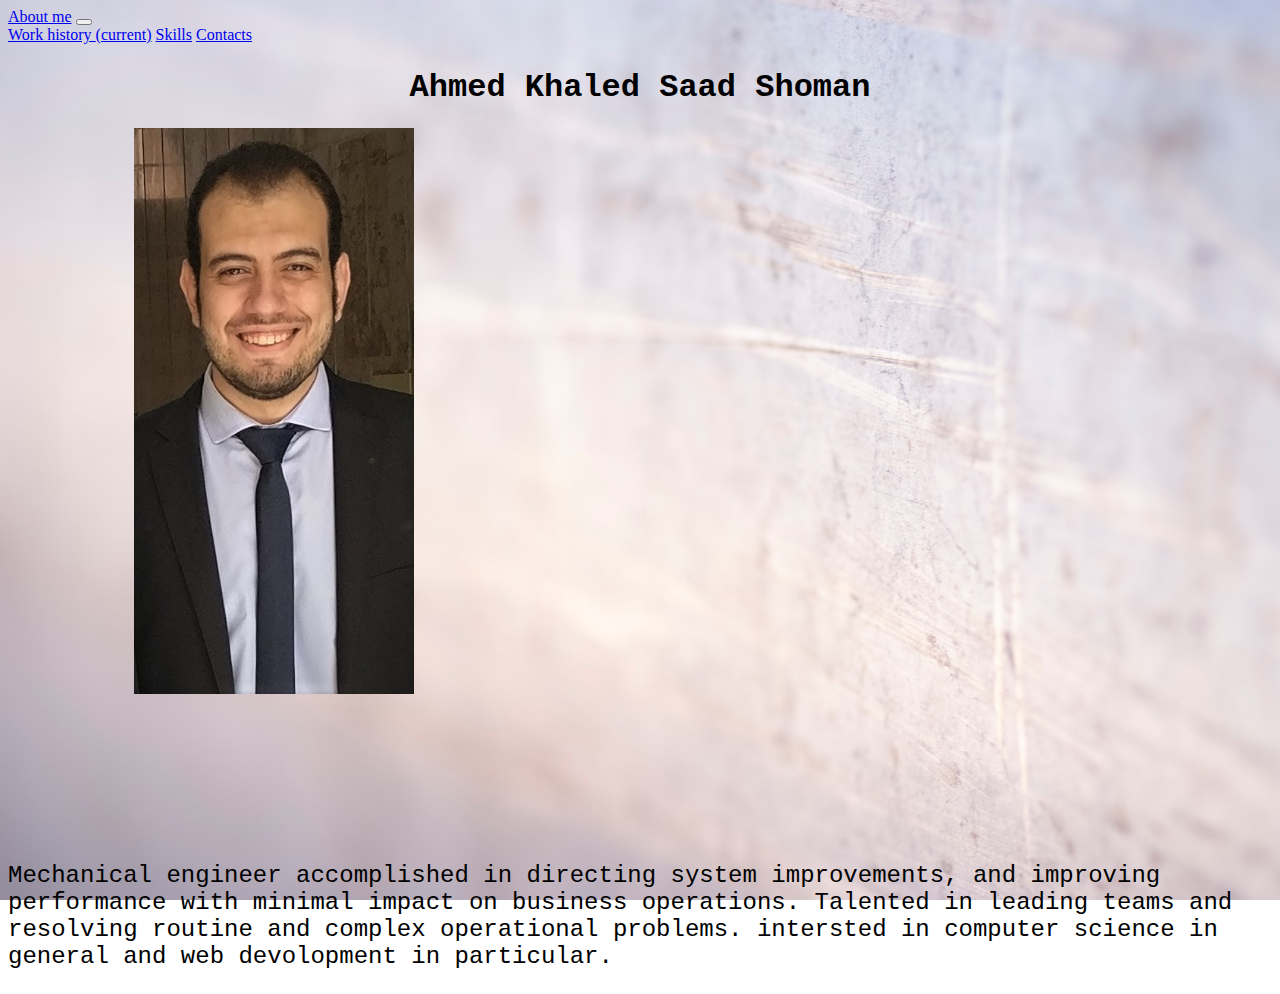
<file: index.html>
<!DOCTYPE html>
<html lang="en">
    
    <head>
        <title>About me</title>
        <meta name="viewport" content="width=device-width, initial-scale=1.0">
        <link href="styles.css" rel="stylesheet">
        <link rel="stylesheet" href="https://stackpath.bootstrapcdn.com/bootstrap/4.5.0/css/bootstrap.min.css" integrity="sha384-9aIt2nRpC12Uk9gS9baDl411NQApFmC26EwAOH8WgZl5MYYxFfc+NcPb1dKGj7Sk" crossorigin="anonymous">
        <script src="https://code.jquery.com/jquery-3.5.1.slim.min.js" integrity="sha384-DfXdz2htPH0lsSSs5nCTpuj/zy4C+OGpamoFVy38MVBnE+IbbVYUew+OrCXaRkfj" crossorigin="anonymous"></script>
<script src="https://cdn.jsdelivr.net/npm/popper.js@1.16.0/dist/umd/popper.min.js" integrity="sha384-Q6E9RHvbIyZFJoft+2mJbHaEWldlvI9IOYy5n3zV9zzTtmI3UksdQRVvoxMfooAo" crossorigin="anonymous"></script>
<script src="https://stackpath.bootstrapcdn.com/bootstrap/4.5.0/js/bootstrap.min.js" integrity="sha384-OgVRvuATP1z7JjHLkuOU7Xw704+h835Lr+6QL9UvYjZE3Ipu6Tp75j7Bh/kR0JKI" crossorigin="anonymous"></script>
    </head>
    
    <body class="backgroundimage">
        <nav class="navbar navbar-expand-lg navbar-light bg-light">
            <a class="navbar-brand" href="index.html">About me</a>
            <button class="navbar-toggler" type="button" data-toggle="collapse" data-target="#navbarNavAltMarkup" aria-controls="navbarNavAltMarkup" aria-expanded="false" aria-label="Toggle navigation">
              <span class="navbar-toggler-icon"></span>
            </button>
            <div class="collapse navbar-collapse" id="navbarNavAltMarkup">
              <div class="navbar-nav">
                <a class="nav-item nav-link active" href="workhistory.html">Work history <span class="sr-only">(current)</span></a>
                <a class="nav-item nav-link" href="skills.html">Skills</a>
                <a class="nav-item nav-link" href="contacts.html">Contacts</a>
              </div>
            </div>
        </nav>
        
        <div>
            <h1>Ahmed Khaled Saad Shoman</h1>
        </div>
        <div class="row tot">
            <div class="col-sm">
                <img src="me.jpg" id="me">
            </div>
            <div class="col-sm-9" id="big_div">
                <p id="about">Mechanical engineer accomplished in directing system improvements, and improving performance with minimal impact on business operations.
                    Talented in leading teams and resolving routine and complex operational problems.
                    intersted in computer science in general and web devolopment in particular.</p>
            </div>
        </div>
    </body>
</html>
</file>
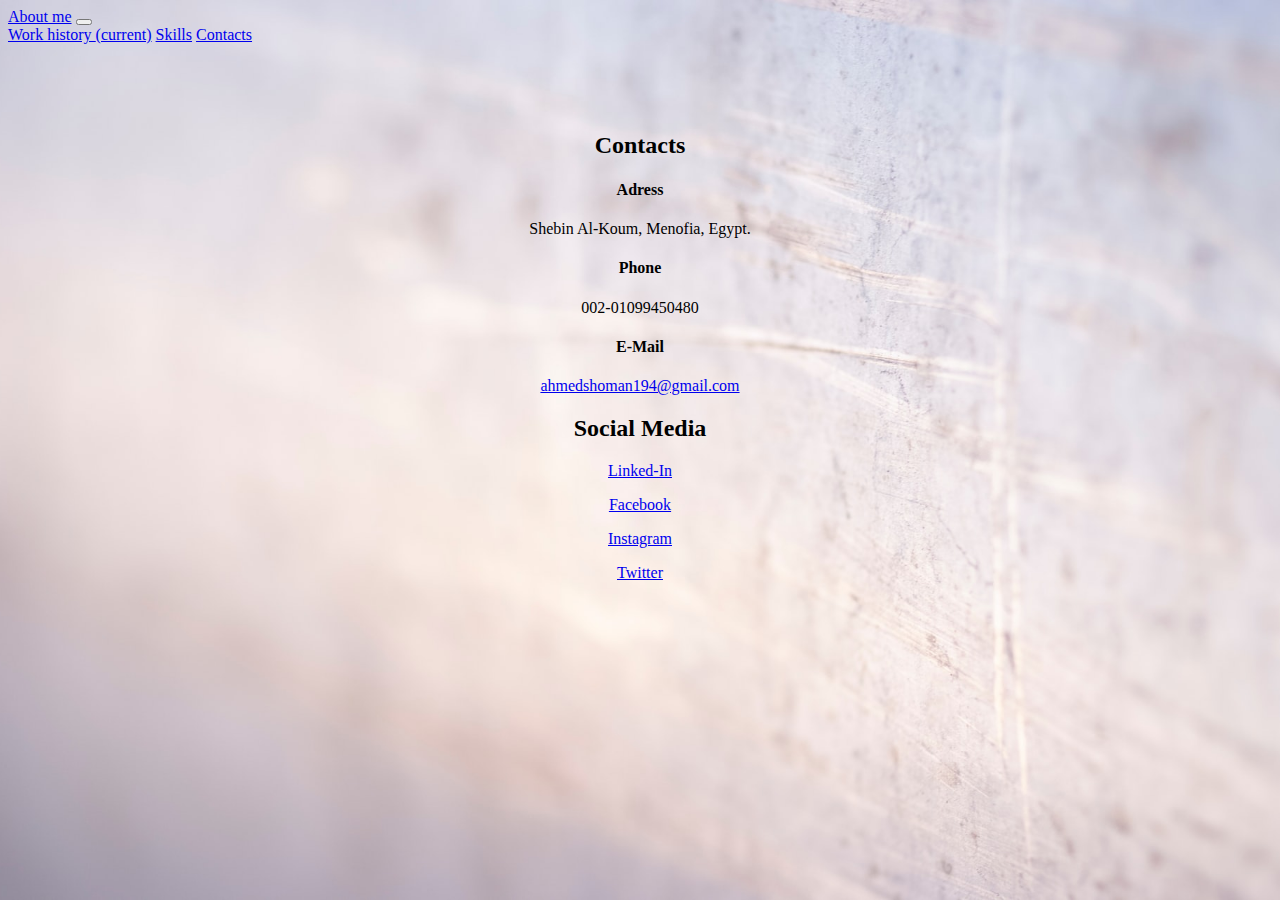
<file: contacts.html>
<!DOCTYPE html>
<html lang="en">
    
    <head>
        <title>Contacts</title>
        <meta name="viewport" content="width=device-width, initial-scale=1.0">
        <link href="styles.css" rel="stylesheet">
        <link rel="stylesheet" href="https://stackpath.bootstrapcdn.com/bootstrap/4.5.0/css/bootstrap.min.css" integrity="sha384-9aIt2nRpC12Uk9gS9baDl411NQApFmC26EwAOH8WgZl5MYYxFfc+NcPb1dKGj7Sk" crossorigin="anonymous">
        <script src="https://code.jquery.com/jquery-3.5.1.slim.min.js" integrity="sha384-DfXdz2htPH0lsSSs5nCTpuj/zy4C+OGpamoFVy38MVBnE+IbbVYUew+OrCXaRkfj" crossorigin="anonymous"></script>
<script src="https://cdn.jsdelivr.net/npm/popper.js@1.16.0/dist/umd/popper.min.js" integrity="sha384-Q6E9RHvbIyZFJoft+2mJbHaEWldlvI9IOYy5n3zV9zzTtmI3UksdQRVvoxMfooAo" crossorigin="anonymous"></script>
<script src="https://stackpath.bootstrapcdn.com/bootstrap/4.5.0/js/bootstrap.min.js" integrity="sha384-OgVRvuATP1z7JjHLkuOU7Xw704+h835Lr+6QL9UvYjZE3Ipu6Tp75j7Bh/kR0JKI" crossorigin="anonymous"></script>
    </head>
    
    <body class="backgroundimage">
        <nav class="navbar navbar-expand-lg navbar-light bg-light">
            <a class="navbar-brand" href="index.html">About me</a>
            <button class="navbar-toggler" type="button" data-toggle="collapse" data-target="#navbarNavAltMarkup" aria-controls="navbarNavAltMarkup" aria-expanded="false" aria-label="Toggle navigation">
              <span class="navbar-toggler-icon"></span>
            </button>
            <div class="collapse navbar-collapse" id="navbarNavAltMarkup">
              <div class="navbar-nav">
                <a class="nav-item nav-link active" href="workhistory.html">Work history <span class="sr-only">(current)</span></a>
                <a class="nav-item nav-link" href="skills.html">Skills</a>
                <a class="nav-item nav-link" href="contacts.html">Contacts</a>
              </div>
            </div>
        </nav>
        
            <div class="contacts">
                    <h2>
                        Contacts
                    </h2>
                    <h4>
                        Adress
                    </h4>
                    <p>
                        Shebin Al-Koum, Menofia, Egypt.
                    </p>
                    <h4>
                        Phone
                    </h4>
                    <p>
                        002-01099450480
                    </p>
                    <h4>
                        E-Mail
                    </h4>
                    <p>
                        <a href="ahmedshoman194@gmail.com">ahmedshoman194@gmail.com</a>
                    </p>
                    <h2>
                        Social Media
                    </h2>
                    <P>
                        <a href="https://www.linkedin.com/in/ahmed-shoman-b3b931177/">Linked-In</a>
                    </P>
                    <p>
                        <a href="https://www.facebook.com/ahmad.shoman.35">Facebook</a>
                    </p>
                    <p>
                        <a href="https://www.instagram.com/a7mad.shoman/">Instagram</a>
                    </p>
                    <p>
                        <a href="https://twitter.com/2hmad_4oman">Twitter</a>
                    </p>
            </div>
    </body>
</html>
</file>
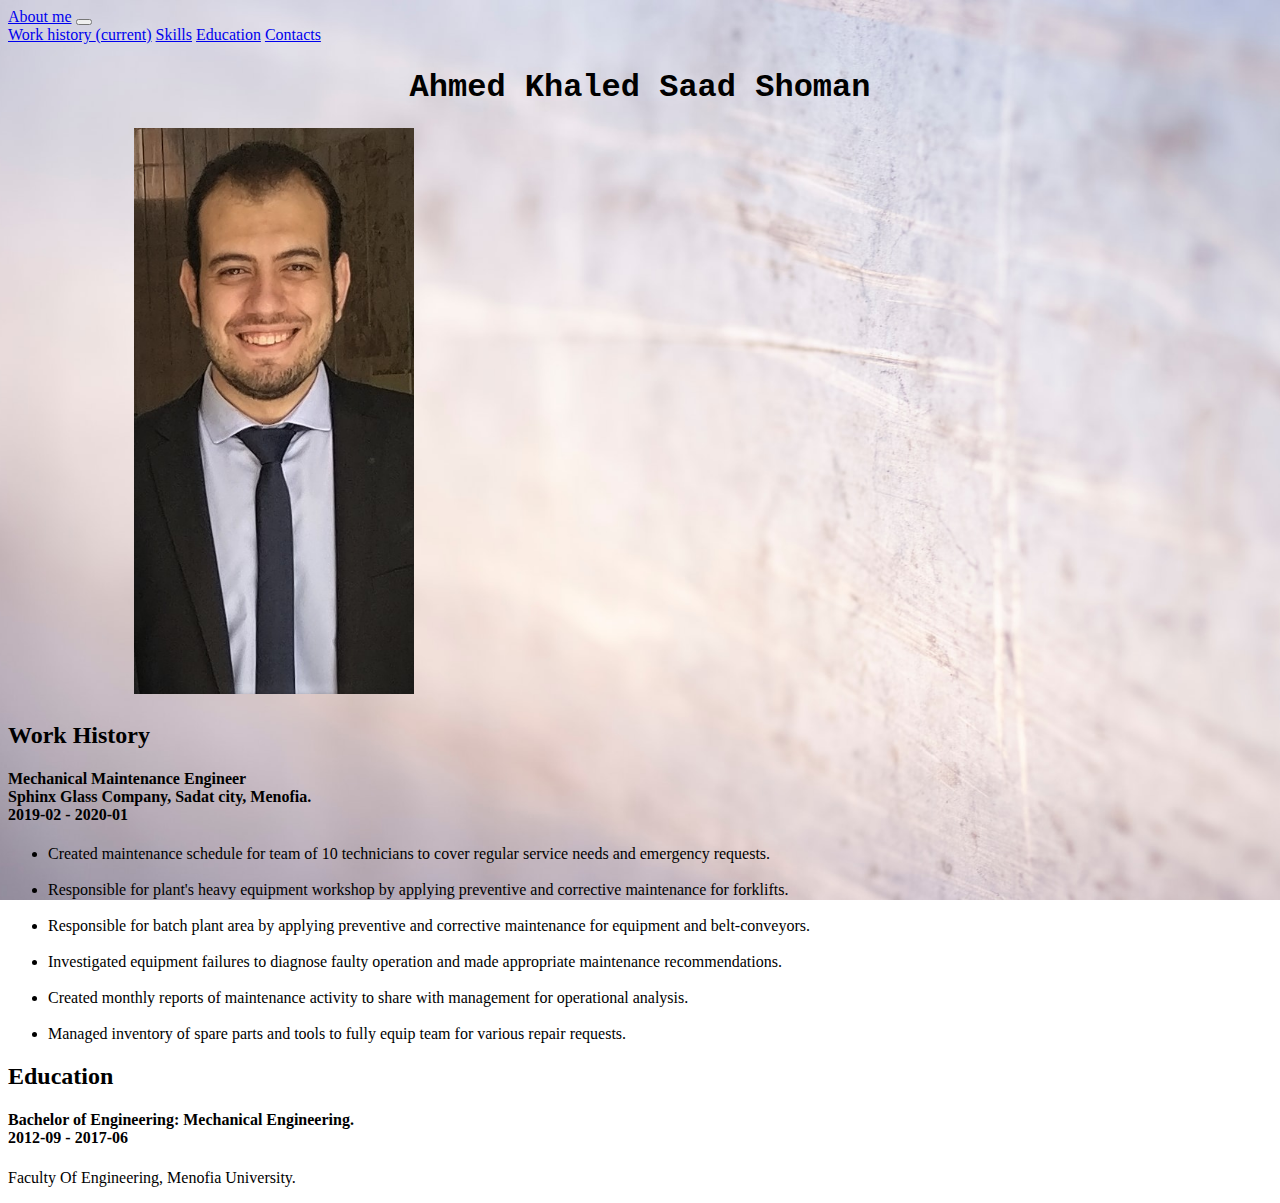
<file: education.html>
<!DOCTYPE html>
<html lang="en">
    
    <head>
        <title>Education</title>
        <meta name="viewport" content="width=device-width, initial-scale=1.0">
        <link href="styles.css" rel="stylesheet">
        <link rel="stylesheet" href="https://stackpath.bootstrapcdn.com/bootstrap/4.5.0/css/bootstrap.min.css" integrity="sha384-9aIt2nRpC12Uk9gS9baDl411NQApFmC26EwAOH8WgZl5MYYxFfc+NcPb1dKGj7Sk" crossorigin="anonymous">
        <script src="https://code.jquery.com/jquery-3.5.1.slim.min.js" integrity="sha384-DfXdz2htPH0lsSSs5nCTpuj/zy4C+OGpamoFVy38MVBnE+IbbVYUew+OrCXaRkfj" crossorigin="anonymous"></script>
<script src="https://cdn.jsdelivr.net/npm/popper.js@1.16.0/dist/umd/popper.min.js" integrity="sha384-Q6E9RHvbIyZFJoft+2mJbHaEWldlvI9IOYy5n3zV9zzTtmI3UksdQRVvoxMfooAo" crossorigin="anonymous"></script>
<script src="https://stackpath.bootstrapcdn.com/bootstrap/4.5.0/js/bootstrap.min.js" integrity="sha384-OgVRvuATP1z7JjHLkuOU7Xw704+h835Lr+6QL9UvYjZE3Ipu6Tp75j7Bh/kR0JKI" crossorigin="anonymous"></script>
    </head>
    
    <body class="backgroundimage">
        <nav class="navbar navbar-expand-lg navbar-light bg-light">
            <a class="navbar-brand" href="index.html">About me</a>
            <button class="navbar-toggler" type="button" data-toggle="collapse" data-target="#navbarNavAltMarkup" aria-controls="navbarNavAltMarkup" aria-expanded="false" aria-label="Toggle navigation">
              <span class="navbar-toggler-icon"></span>
            </button>
            <div class="collapse navbar-collapse" id="navbarNavAltMarkup">
              <div class="navbar-nav">
                <a class="nav-item nav-link active" href="workhistory.html">Work history <span class="sr-only">(current)</span></a>
                <a class="nav-item nav-link" href="skills.html">Skills</a>
                <a class="nav-item nav-link" href="education.html">Education</a>
                <a class="nav-item nav-link" href="contacts.html">Contacts</a>
              </div>
            </div>
        </nav>
        
        <div>
            <h1>Ahmed Khaled Saad Shoman</h1>
        </div>
        <div class="row">
            <div class="col-sm">
                <img src="me.jpg" id="me">
            </div>
            <div class="col-sm-9">
                <p id="history">
                    <h2>
                        Work History
                    </h2>
                    <h4>
                        Mechanical Maintenance Engineer<br>
                        Sphinx Glass Company, Sadat city, Menofia.<br>
                        2019-02 - 2020-01
                    </h4>
                    <ul>
                        <li>
                            Created maintenance schedule for team of 10 technicians to cover regular service needs and emergency requests.
                        </li>
                        <br>
                        <li>
                            Responsible for plant's heavy equipment workshop by applying preventive and corrective maintenance for forklifts.
                        </li>
                        <br>
                        <li>
                            Responsible for batch plant area by applying preventive and corrective maintenance for equipment and belt-conveyors.
                        </li>
                        <br>
                        <li>
                            Investigated equipment failures to diagnose faulty operation and made appropriate maintenance recommendations.
                        </li>
                        <br>
                        <li>
                            Created monthly reports of maintenance activity to share with management for operational analysis.
                        </li>
                        <br>
                        <li>
                            Managed inventory of spare parts and tools to fully equip team for various repair requests.
                        </li>
                    </ul>
                    <h2>
                        Education
                    </h2>
                    <h4>
                        Bachelor of Engineering: Mechanical Engineering.<br>
                        2012-09 - 2017-06
                    </h4>
                    <p>
                        Faculty Of Engineering, Menofia University.
                    </p>
                </p>
            </div>
        </div>
    </body>
</html>
</file>
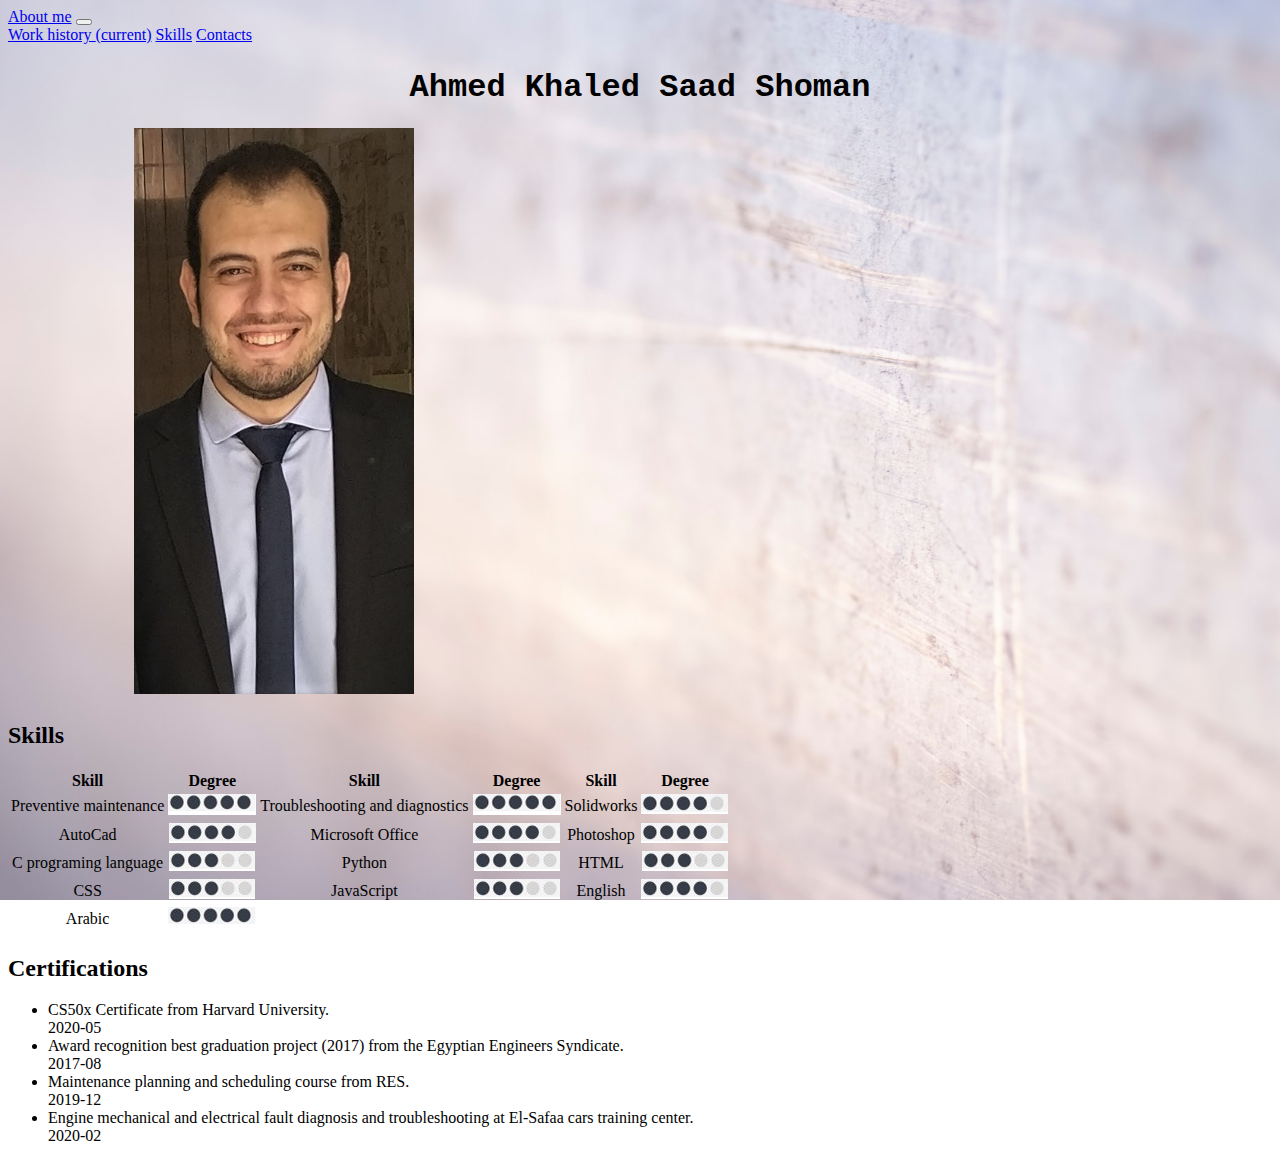
<file: skills.html>
<!DOCTYPE html>
<html lang="en">
    
    <head>
        <title>Skills</title>
        <meta name="viewport" content="width=device-width, initial-scale=1.0">
        <link href="styles.css" rel="stylesheet">
        <link rel="stylesheet" href="https://stackpath.bootstrapcdn.com/bootstrap/4.5.0/css/bootstrap.min.css" integrity="sha384-9aIt2nRpC12Uk9gS9baDl411NQApFmC26EwAOH8WgZl5MYYxFfc+NcPb1dKGj7Sk" crossorigin="anonymous">
        <script src="https://code.jquery.com/jquery-3.5.1.slim.min.js" integrity="sha384-DfXdz2htPH0lsSSs5nCTpuj/zy4C+OGpamoFVy38MVBnE+IbbVYUew+OrCXaRkfj" crossorigin="anonymous"></script>
<script src="https://cdn.jsdelivr.net/npm/popper.js@1.16.0/dist/umd/popper.min.js" integrity="sha384-Q6E9RHvbIyZFJoft+2mJbHaEWldlvI9IOYy5n3zV9zzTtmI3UksdQRVvoxMfooAo" crossorigin="anonymous"></script>
<script src="https://stackpath.bootstrapcdn.com/bootstrap/4.5.0/js/bootstrap.min.js" integrity="sha384-OgVRvuATP1z7JjHLkuOU7Xw704+h835Lr+6QL9UvYjZE3Ipu6Tp75j7Bh/kR0JKI" crossorigin="anonymous"></script>
    </head>
    
    <body class="backgroundimage">
        <nav class="navbar navbar-expand-lg navbar-light bg-light">
            <a class="navbar-brand" href="index.html">About me</a>
            <button class="navbar-toggler" type="button" data-toggle="collapse" data-target="#navbarNavAltMarkup" aria-controls="navbarNavAltMarkup" aria-expanded="false" aria-label="Toggle navigation">
              <span class="navbar-toggler-icon"></span>
            </button>
            <div class="collapse navbar-collapse" id="navbarNavAltMarkup">
              <div class="navbar-nav">
                <a class="nav-item nav-link active" href="workhistory.html">Work history <span class="sr-only">(current)</span></a>
                <a class="nav-item nav-link" href="skills.html">Skills</a>
                <a class="nav-item nav-link" href="contacts.html">Contacts</a>
              </div>
            </div>
        </nav>
        
        <div>
            <h1>Ahmed Khaled Saad Shoman</h1>
        </div>
        <div class="row">
            <div class="col-sm">
                <img src="me.jpg" id="me">
            </div>
            <div class="col-sm-9">
                <p id="history">
                    <h2>
                        Skills
                    </h2>
                    <table class="table table-striped" style="text-align: center;">
                        <tr>
                            <th>
                                Skill
                            </th>
                            <th>
                                Degree
                            </th>
                            <th>
                                Skill
                            </th>
                            <th>
                                Degree
                            </th>
                            <th>
                                Skill
                            </th>
                            <th>
                                Degree
                            </th>
                        </tr>
                        <tr>
                            <td>
                                Preventive maintenance
                            </td>
                            <td>
                                <img src="excelent.jpg">
                            </td>    
                                
                            
                            <td>
                                Troubleshooting and diagnostics
                            </td>
                            <td>
                                <img src="excelent.jpg">
                            </td>
                                
                            
                            <td>
                                Solidworks
                            </td>
                            <td>
                                <img src="very good.jpg">
                            </td>
                                
                        </tr>
                        <tr>    
                            <td>           
                                AutoCad
                            </td>
                            <td>
                                <img src="very good.jpg">
                            </td>
                                
                            
                            <td>          
                                Microsoft Office
                            </td>
                            <td>
                                <img src="very good.jpg">
                            </td>
                                
                            
                            <td>          
                                Photoshop
                            </td>
                            <td>
                                <img src="very good.jpg">
                            </td>
                                
                            
                        </tr>
                        <tr>
                            <td>       
                                C programing language
                            </td>
                            <td>
                                <img src="good.jpg">
                            </td>                                
                                
                            
                            <td>          
                                Python
                            </td>
                            <td>
                                <img src="good.jpg">
                            </td>
                                
                            
                            <td>           
                                HTML
                            </td>
                            <td>
                                <img src="good.jpg">
                            </td>
                        </tr>
                        <tr>        
                            
                            <td>          
                                CSS
                            </td>
                            <td>
                                <img src="good.jpg">
                            </td>    
                                
                            
                            <td>         
                                JavaScript
                            </td>
                            <td>
                                <img src="good.jpg">
                            </td>   
                                
                            
                            <td>         
                                English
                            </td>
                            <td>
                                <img src="very good.jpg">
                            </td>    
                                
                            
                        </tr>
                        <tr>
                            <td>        
                                Arabic
                            </td>
                            <td>
                                <img src="excelent.jpg">
                            </td>    
                                
                            
                        </tr>
                    </table>
                    <h2>
                        Certifications
                    </h2>
                    <ul>
                        <li>
                            CS50x Certificate from Harvard University.<br>
                            2020-05
                        </li>
                        <li>
                            Award recognition best graduation project (2017) from the Egyptian Engineers Syndicate.<br>
                            2017-08
                        </li>
                        
                        <li>
                            Maintenance planning and scheduling course from RES.<br>
                            2019-12
                        </li>
                        
                        <li>
                            Engine mechanical and electrical fault diagnosis and troubleshooting at El-Safaa cars training center.<br>
                            2020-02
                        </li>
                    </ul>
                </p>
            </div>
        </div>
    </body>
</html>
</file>
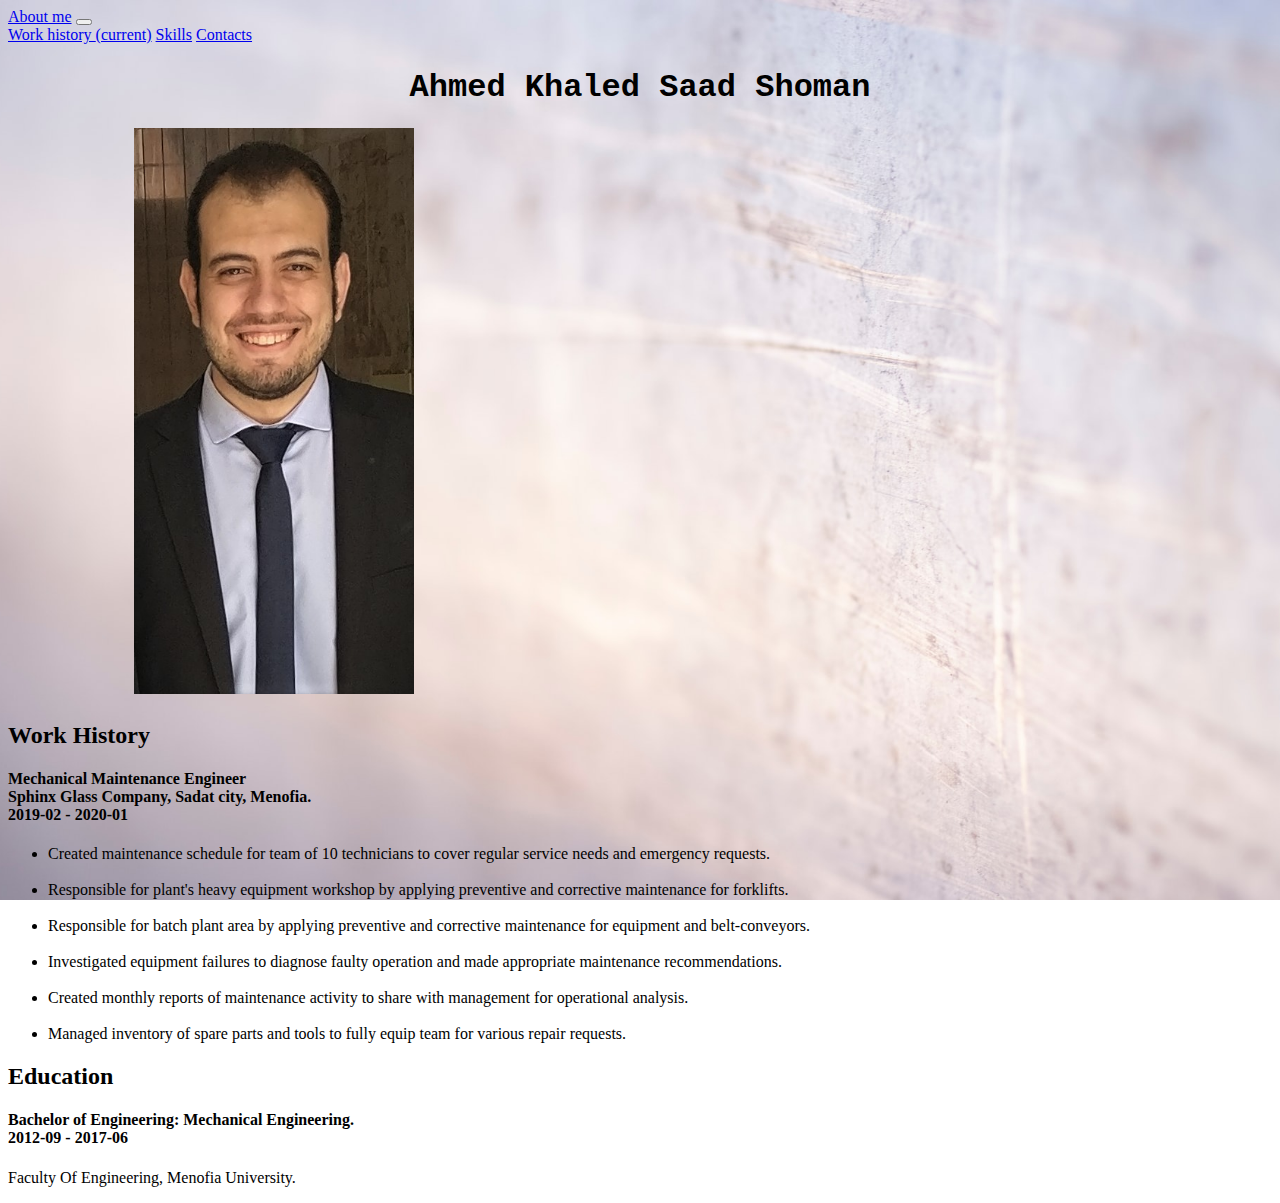
<file: workhistory.html>
<!DOCTYPE html>
<html lang="en">
    
    <head>
        <title>History</title>
        <meta name="viewport" content="width=device-width, initial-scale=1.0">
        <link href="styles.css" rel="stylesheet">
        <link rel="stylesheet" href="https://stackpath.bootstrapcdn.com/bootstrap/4.5.0/css/bootstrap.min.css" integrity="sha384-9aIt2nRpC12Uk9gS9baDl411NQApFmC26EwAOH8WgZl5MYYxFfc+NcPb1dKGj7Sk" crossorigin="anonymous">
        <script src="https://code.jquery.com/jquery-3.5.1.slim.min.js" integrity="sha384-DfXdz2htPH0lsSSs5nCTpuj/zy4C+OGpamoFVy38MVBnE+IbbVYUew+OrCXaRkfj" crossorigin="anonymous"></script>
<script src="https://cdn.jsdelivr.net/npm/popper.js@1.16.0/dist/umd/popper.min.js" integrity="sha384-Q6E9RHvbIyZFJoft+2mJbHaEWldlvI9IOYy5n3zV9zzTtmI3UksdQRVvoxMfooAo" crossorigin="anonymous"></script>
<script src="https://stackpath.bootstrapcdn.com/bootstrap/4.5.0/js/bootstrap.min.js" integrity="sha384-OgVRvuATP1z7JjHLkuOU7Xw704+h835Lr+6QL9UvYjZE3Ipu6Tp75j7Bh/kR0JKI" crossorigin="anonymous"></script>
    </head>
    
    <body class="backgroundimage">
        <nav class="navbar navbar-expand-lg navbar-light bg-light">
            <a class="navbar-brand" href="index.html">About me</a>
            <button class="navbar-toggler" type="button" data-toggle="collapse" data-target="#navbarNavAltMarkup" aria-controls="navbarNavAltMarkup" aria-expanded="false" aria-label="Toggle navigation">
              <span class="navbar-toggler-icon"></span>
            </button>
            <div class="collapse navbar-collapse" id="navbarNavAltMarkup">
              <div class="navbar-nav">
                <a class="nav-item nav-link active" href="workhistory.html">Work history <span class="sr-only">(current)</span></a>
                <a class="nav-item nav-link" href="skills.html">Skills</a>
                <a class="nav-item nav-link" href="contacts.html">Contacts</a>
              </div>
            </div>
        </nav>
        
        <div>
            <h1>Ahmed Khaled Saad Shoman</h1>
        </div>
        <div class="row">
            <div class="col-sm">
                <img src="me.jpg" id="me">
            </div>
            <div class="col-sm-9">
                <p id="history">
                    <h2>
                        Work History
                    </h2>
                    <h4>
                        Mechanical Maintenance Engineer<br>
                        Sphinx Glass Company, Sadat city, Menofia.<br>
                        2019-02 - 2020-01
                    </h4>
                    <ul>
                        <li>
                            Created maintenance schedule for team of 10 technicians to cover regular service needs and emergency requests.
                        </li>
                        <br>
                        <li>
                            Responsible for plant's heavy equipment workshop by applying preventive and corrective maintenance for forklifts.
                        </li>
                        <br>
                        <li>
                            Responsible for batch plant area by applying preventive and corrective maintenance for equipment and belt-conveyors.
                        </li>
                        <br>
                        <li>
                            Investigated equipment failures to diagnose faulty operation and made appropriate maintenance recommendations.
                        </li>
                        <br>
                        <li>
                            Created monthly reports of maintenance activity to share with management for operational analysis.
                        </li>
                        <br>
                        <li>
                            Managed inventory of spare parts and tools to fully equip team for various repair requests.
                        </li>
                    </ul>
                    <h2>
                        Education
                    </h2>
                    <h4>
                        Bachelor of Engineering: Mechanical Engineering.<br>
                        2012-09 - 2017-06
                    </h4>
                    <p>
                        Faculty Of Engineering, Menofia University.
                    </p>
                </p>
            </div>
        </div>
    </body>
</html>
</file>
<file: styles.css>
.backgroundimage {
  background: url(background5.jpg) no-repeat center center fixed;
}

.backgroundimage {
  background-size: cover;
  -moz-background-size: cover;
  -webkit-background-size: cover;
  -o-background-size: cover;
}

@media only screen and (max-width: 1200px) {
  #about {
    font-size: x-large;
    margin-top: 13%;
    margin-left: 20%;
    font-family: "Courier New", Courier, monospace;
  }
}
div > h1 {
  text-align: center;
  margin-top: 2%;
  font-family: "Courier New", Courier, monospace;
}

#me {
  width: 280px;
  margin-left: 10%;
}

p::selection {
  color: red;
  background-color: yellow;
}

@media only screen and (min-width: 1201px) {
  .tot #big_div #about {
    font-size: x-large;
    margin-top: 13%;
    margin-right: 2%;
    font-family: "Courier New", Courier, monospace;
  }
}
#history {
  font-size: x-large;
  margin-right: 2%;
}

div.contacts {
  text-align: center;
  margin-top: 7%;
}

/*# sourceMappingURL=styles.css.map */
</file>
